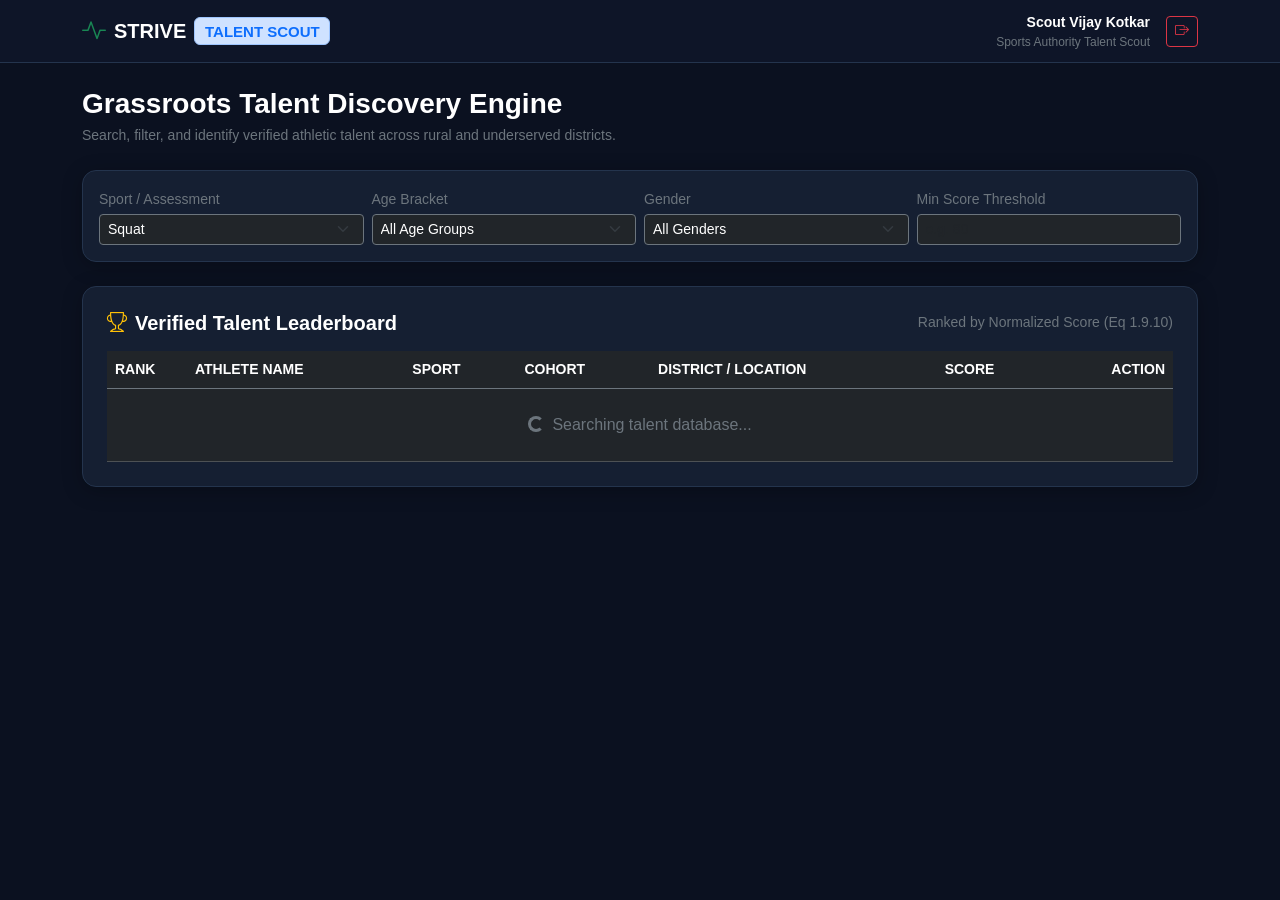
<file: frontend/scout.html>
<!DOCTYPE html>
<html lang="en">
<head>
    <meta charset="UTF-8">
    <meta name="viewport" content="width=device-width, initial-scale=1.0">
    <title>STRIVE | Talent Discovery & Scout Leaderboard</title>
    <!-- Bootstrap 5 CSS -->
    <link href="https://cdn.jsdelivr.net/npm/bootstrap@5.3.3/dist/css/bootstrap.min.css" rel="stylesheet">
    <link rel="stylesheet" href="https://cdn.jsdelivr.net/npm/bootstrap-icons@1.11.3/font/bootstrap-icons.min.css">
    <link rel="stylesheet" href="assets/css/strive.css">
</head>
<body>

    <!-- Scout Navigation -->
    <nav class="navbar navbar-expand-lg navbar-dark navbar-strive sticky-top py-2">
        <div class="container">
            <a class="navbar-brand fw-bold d-flex align-items-center" href="scout.html">
                <i class="bi bi-activity fs-4 text-success me-2"></i>
                <span class="fs-5 text-white">STRIVE</span>
                <span class="badge bg-primary-subtle text-primary border border-primary-subtle ms-2">TALENT SCOUT</span>
            </a>
            <div class="d-flex align-items-center gap-3">
                <div class="d-none d-md-block text-end">
                    <div id="scoutNavName" class="fw-bold text-white small">Scout Vijay Kotkar</div>
                    <div class="text-secondary" style="font-size: 0.75rem;">Sports Authority Talent Scout</div>
                </div>
                <button class="btn btn-outline-danger btn-sm" onclick="handleScoutLogout()">
                    <i class="bi bi-box-arrow-right"></i>
                </button>
            </div>
        </div>
    </nav>

    <!-- Main Content -->
    <main class="container py-4">

        <div class="row align-items-center mb-4">
            <div class="col-md-8">
                <h3 class="fw-bold text-white mb-1">Grassroots Talent Discovery Engine</h3>
                <p class="text-secondary small mb-0">Search, filter, and identify verified athletic talent across rural and underserved districts.</p>
            </div>
        </div>

        <!-- Filter Controls Card -->
        <div class="strive-card p-3 mb-4">
            <div class="row g-2 align-items-center">
                <div class="col-md-3 col-6">
                    <label class="form-label text-secondary small mb-1">Sport / Assessment</label>
                    <select id="filterSport" class="form-select form-select-sm bg-dark text-white border-secondary" onchange="applyFilters()">
                        <option value="">All Sports</option>
                        <option value="SQUAT" selected>Squat</option>
                        <option value="PUSHUP">Push-Up</option>
                        <option value="VERTICAL_JUMP">Vertical Jump</option>
                    </select>
                </div>
                <div class="col-md-3 col-6">
                    <label class="form-label text-secondary small mb-1">Age Bracket</label>
                    <select id="filterAge" class="form-select form-select-sm bg-dark text-white border-secondary" onchange="applyFilters()">
                        <option value="">All Age Groups</option>
                        <option value="U-17">Under-17 (Youth)</option>
                        <option value="U-21">Under-21 (Junior)</option>
                        <option value="SENIOR">Senior (21+)</option>
                    </select>
                </div>
                <div class="col-md-3 col-6">
                    <label class="form-label text-secondary small mb-1">Gender</label>
                    <select id="filterGender" class="form-select form-select-sm bg-dark text-white border-secondary" onchange="applyFilters()">
                        <option value="">All Genders</option>
                        <option value="MALE">Male</option>
                        <option value="FEMALE">Female</option>
                    </select>
                </div>
                <div class="col-md-3 col-6">
                    <label class="form-label text-secondary small mb-1">Min Score Threshold</label>
                    <input type="number" id="filterMinScore" class="form-control form-control-sm bg-dark text-white border-secondary" 
                           placeholder="e.g. 80" min="0" max="100" onchange="applyFilters()">
                </div>
            </div>
        </div>

        <!-- Leaderboard Table -->
        <div class="strive-card p-4">
            <div class="d-flex justify-content-between align-items-center mb-3">
                <h5 class="fw-bold text-white mb-0">
                    <i class="bi bi-trophy text-warning me-2"></i>Verified Talent Leaderboard
                </h5>
                <span class="text-secondary small">Ranked by Normalized Score (Eq 1.9.10)</span>
            </div>

            <div class="table-responsive">
                <table class="table table-dark table-hover align-middle mb-0" style="background: transparent;">
                    <thead>
                        <tr class="border-secondary text-secondary small text-uppercase">
                            <th scope="col" style="width: 80px;">Rank</th>
                            <th scope="col">Athlete Name</th>
                            <th scope="col">Sport</th>
                            <th scope="col">Cohort</th>
                            <th scope="col">District / Location</th>
                            <th scope="col">Score</th>
                            <th scope="col" class="text-end">Action</th>
                        </tr>
                    </thead>
                    <tbody id="leaderboardBody">
                        <!-- Populated by scout.js -->
                        <tr>
                            <td colspan="7" class="text-center py-4 text-secondary">
                                <span class="spinner-border spinner-border-sm me-2"></span>Loading leaderboard...
                            </td>
                        </tr>
                    </tbody>
                </table>
            </div>
        </div>

    </main>

    <!-- Athlete Dossier Modal -->
    <div class="modal fade" id="athleteModal" tabindex="-1" aria-labelledby="athleteModalLabel" aria-hidden="true">
        <div class="modal-dialog modal-dialog-centered">
            <div class="modal-content strive-card">
                <div class="modal-header border-0 pb-0">
                    <h5 class="modal-title fw-bold text-white" id="athleteModalLabel">Athlete Dossier</h5>
                    <button type="button" class="btn-close btn-close-white" data-bs-dismiss="modal" aria-label="Close"></button>
                </div>
                <div class="modal-body p-4" id="athleteModalBody">
                    <!-- Populated dynamically -->
                </div>
            </div>
        </div>
    </div>

    <!-- Bootstrap 5 JS -->
    <script src="https://cdn.jsdelivr.net/npm/bootstrap@5.3.3/dist/js/bootstrap.bundle.min.js"></script>
    <script src="assets/js/api.js"></script>
    <script src="assets/js/scout.js"></script>
</body>
</html>
</file>
<file: frontend/assets/css/strive.css>
/* STRIVE Modern Mobile-First Sports Biomechanics Styling */
:root {
    --strive-bg: #0b1120;
    --strive-card: #151f32;
    --strive-card-hover: #1e293b;
    --strive-border: #24344d;
    --strive-primary: #10b981;
    --strive-primary-glow: rgba(16, 185, 129, 0.25);
    --strive-secondary: #06b6d4;
    --strive-accent: #3b82f6;
    --strive-warning: #f59e0b;
    --strive-danger: #ef4444;
    --strive-text: #f8fafc;
    --strive-muted: #94a3b8;
}

body {
    background-color: var(--strive-bg);
    color: var(--strive-text);
    font-family: -apple-system, BlinkMacSystemFont, "Segoe UI", Roboto, Helvetica, Arial, sans-serif;
    min-height: 100vh;
    margin: 0;
    padding: 0;
}

/* Navbar */
.navbar-strive {
    background-color: rgba(15, 23, 42, 0.95);
    backdrop-filter: blur(12px);
    border-bottom: 1px solid var(--strive-border);
}

.brand-badge {
    background: linear-gradient(135deg, #10b981 0%, #06b6d4 100%);
    color: #022c22;
    font-weight: 800;
    letter-spacing: 1px;
    padding: 2px 8px;
    border-radius: 6px;
    font-size: 0.75rem;
    margin-left: 8px;
    vertical-align: middle;
}

/* Cards */
.strive-card {
    background-color: var(--strive-card);
    border: 1px solid var(--strive-border);
    border-radius: 14px;
    box-shadow: 0 4px 20px rgba(0, 0, 0, 0.25);
    transition: transform 0.2s ease, border-color 0.2s ease;
}

.strive-card:hover {
    border-color: rgba(16, 185, 129, 0.4);
}

/* Score Circle Widget */
.score-circle {
    width: 130px;
    height: 130px;
    border-radius: 50%;
    display: flex;
    flex-direction: column;
    align-items: center;
    justify-content: center;
    margin: 0 auto;
    border: 6px solid var(--strive-primary);
    box-shadow: 0 0 25px var(--strive-primary-glow);
    background: radial-gradient(circle, #102a24 0%, #151f32 70%);
}

.score-number {
    font-size: 2.4rem;
    font-weight: 800;
    line-height: 1;
    color: #fff;
}

.score-label {
    font-size: 0.75rem;
    text-transform: uppercase;
    letter-spacing: 1px;
    color: var(--strive-muted);
}

/* Metric Pill */
.metric-box {
    background: rgba(15, 23, 42, 0.6);
    border: 1px solid var(--strive-border);
    border-radius: 10px;
    padding: 12px;
    text-align: center;
}

.metric-box .metric-val {
    font-size: 1.3rem;
    font-weight: 700;
    color: var(--strive-secondary);
}

.metric-box .metric-name {
    font-size: 0.72rem;
    color: var(--strive-muted);
    text-transform: uppercase;
}

/* Video Player Box */
.video-preview-wrapper {
    position: relative;
    border-radius: 12px;
    overflow: hidden;
    background-color: #000;
    border: 1px solid var(--strive-border);
    min-height: 240px;
    display: flex;
    align-items: center;
    justify-content: center;
}

.video-preview-wrapper video {
    width: 100%;
    max-height: 480px;
    object-fit: contain;
}

/* Badges */
.badge-risk-low {
    background-color: rgba(16, 185, 129, 0.18);
    color: #34d399;
    border: 1px solid rgba(16, 185, 129, 0.35);
}

.badge-risk-medium {
    background-color: rgba(245, 158, 11, 0.18);
    color: #fbbf24;
    border: 1px solid rgba(245, 158, 11, 0.35);
}

.badge-risk-high {
    background-color: rgba(239, 68, 68, 0.18);
    color: #f87171;
    border: 1px solid rgba(239, 68, 68, 0.35);
}

/* Upload Dropzone */
.dropzone-box {
    border: 2px dashed var(--strive-border);
    border-radius: 14px;
    padding: 30px 20px;
    text-align: center;
    cursor: pointer;
    background: rgba(15, 23, 42, 0.4);
    transition: all 0.2s ease;
}

.dropzone-box:hover, .dropzone-box.dragover {
    border-color: var(--strive-primary);
    background: rgba(16, 185, 129, 0.05);
}

/* Medical Disclaimer Banner */
.disclaimer-banner {
    background: rgba(30, 41, 59, 0.5);
    border-left: 4px solid var(--strive-warning);
    padding: 10px 14px;
    border-radius: 0 8px 8px 0;
    font-size: 0.8rem;
    color: #cbd5e1;
}

/* Mobile responsive padding */
@media (max-width: 576px) {
    .container {
        padding-left: 12px;
        padding-right: 12px;
    }
    .score-circle {
        width: 110px;
        height: 110px;
    }
    .score-number {
        font-size: 2rem;
    }
}
</file>
